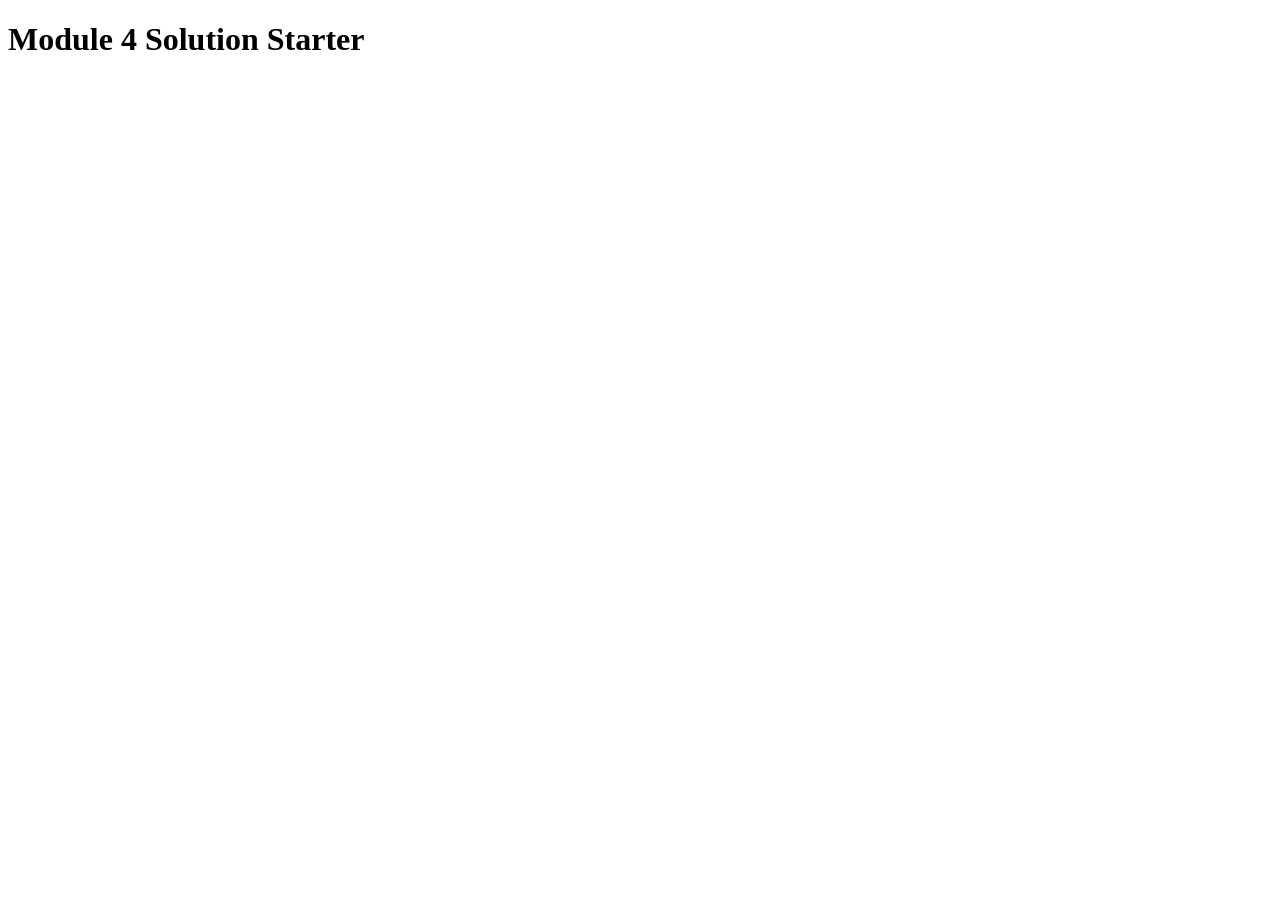
<file: module-4solution/index.html>
<!DOCTYPE html>
<html>
<head>
  <meta charset="utf-8">
  <title>Module 4 Solution Starter</title>
  <script>
    var names = []; // DO NOT REMOVE
  </script>
  <script src="SpeakHello.js"></script>
  <script src="SpeakGoodBye.js"></script>
  <script src="script.js"></script>
</head>
<body>
  <h1>Module 4 Solution Starter</h1>
</body>
</html>
</file>
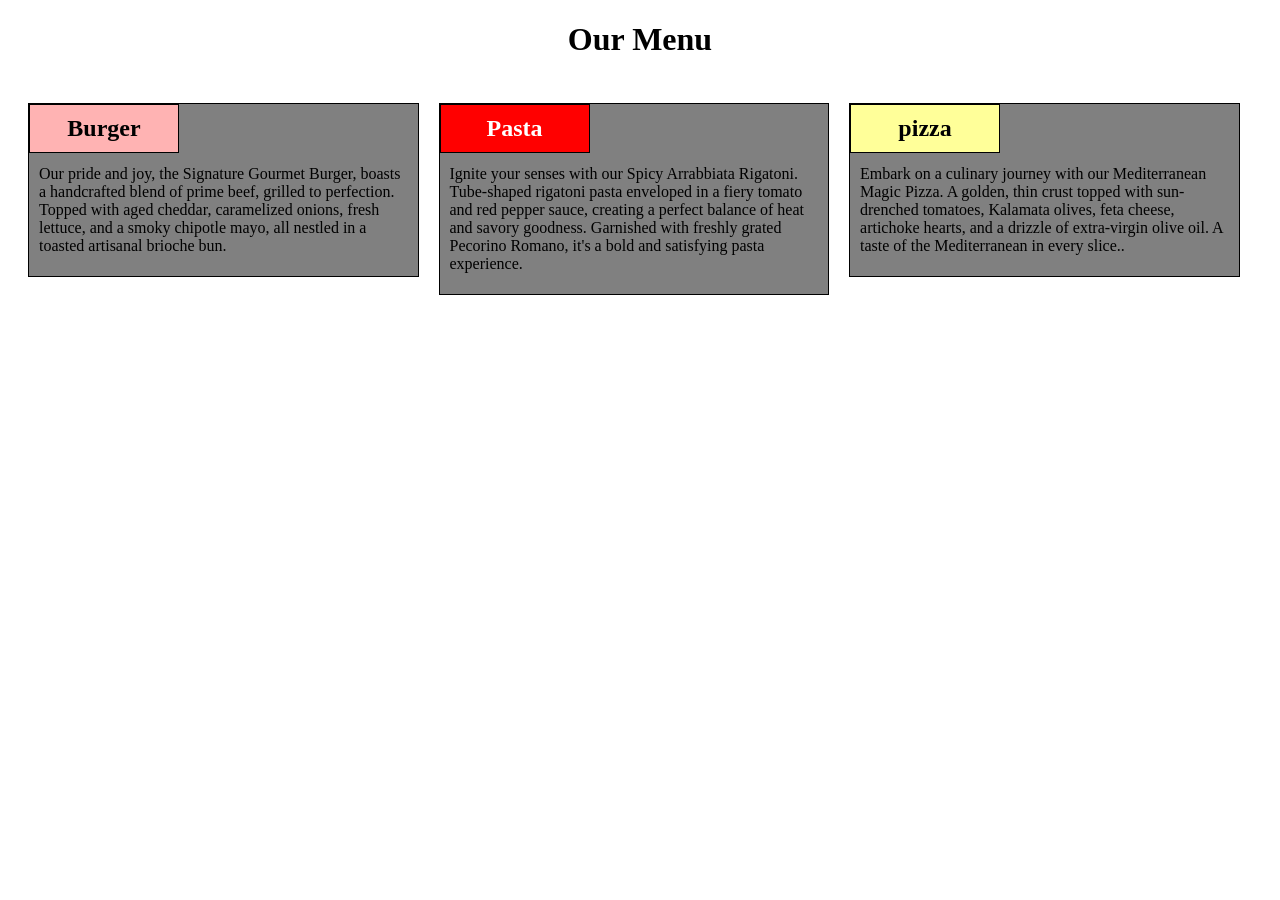
<file: module2-solution/index.html>
<!doctype html>
<html>
  <head>
    <meta charset='utf-8'>
    <meta name='viewport' content='width=device-width, initial-scale=1'>
    <title>Module 2 Assignment</title>
    <link rel='stylesheet' type='text/css' href='css/style.css'>
  </head>
  <body>
    <h1>Our Menu</h1>
    <div class='row'>
      <div class='col-lg-4 col-md-6 col-sm-12'>
        <div class='section'>
          <h2 id='burger' class='title'>Burger</h2>
          <p class='description'>
            Our pride and joy, the Signature Gourmet Burger, boasts a handcrafted blend of prime beef,
             grilled to perfection. Topped with aged cheddar, caramelized onions, fresh lettuce, and a 
             smoky chipotle mayo, all nestled in a toasted artisanal brioche bun.
          </p>
        </div>
      </div>
      <div class='col-lg-4 col-md-6 col-sm-12'>
        <div class='section'>
          <h2 id='pasta' class='title'>Pasta</h2>
          <p class='description'>
            Ignite your senses with our Spicy Arrabbiata Rigatoni. Tube-shaped rigatoni pasta 
            enveloped in a fiery tomato and red pepper sauce, creating a perfect balance of heat
             and savory goodness. Garnished with freshly grated Pecorino Romano, it's a bold and 
             satisfying pasta experience.
          </p>
        </div>
      </div>
      <div class='col-lg-4 col-md-12 col-sm-12'>
        <div class='section'>
          <h2 id='pizza' class='title'>pizza</h2>
          <p class='description'>
            Embark on a culinary journey with our Mediterranean Magic Pizza. 
            A golden, thin crust topped with sun-drenched tomatoes, Kalamata olives,
             feta cheese, artichoke hearts, and a drizzle of extra-virgin olive oil. 
             A taste of the Mediterranean in every slice..
          </p>
        </div>
      </div>
    </div>
  </body>
</html>
</file>
<file: module2-solution/css/style.css>
* {
    box-sizing: border-box;
  }
  
  h1 {
    text-align: center;
    margin-bottom: 35px;
  }
  
  .title {
    border: 1px solid black;
    font-weight: bold;
    position: absolute;
        width: 150px;
    text-align: center;
    padding: 10px 0 10px 0;
    margin-top: 0;
  }
  
  .description {
    padding: 45px 10px 5px 10px;
  }
  
  #burger {
    background-color: #ffb3b3;
  }
  
  #pasta {
    background-color: red;
    color: white;
  }
  
  #pizza {
    background-color: #ffff99;
  }
  
  .row {
    width: 100%;
    padding: 0 10px 0 10px;
  }
  
  div.section {
    background: gray;
    border: 1px solid black;
    position: relative;
    margin: 10px;
  }
  
  
  /* Desktop */
  @media (min-width: 992px) {
    .col-lg-1, .col-lg-2, .col-lg-3, .col-lg-4, .col-lg-5, .col-lg-6,
    .col-lg-7, .col-lg-8, .col-lg-9, .col-lg-10, .col-lg-11, .col-lg-12 {
      float: left;
    }
  
    .col-lg-1 {
      width: 8.33%;
    }
    .col-lg-2 {
      width: 16.66%;
    }
    .col-lg-3 {
      width: 25%;
    }
    .col-lg-4 {
      width: 33%;
    }
    .col-lg-5 {
      width: 41.66%;
    }
    .col-lg-6 {
      width: 50%;
    }
    .col-lg-7 {
      width: 58.33%;
    }
    .col-lg-8 {
      width: 66.66%;
    }
    .col-lg-9 {
      width: 74.99%;
    }
    .col-lg-10 {
      width: 83.33%;
    }
    .col-lg-11 {
      width: 91.66%;
    }
    .col-lg-12 {
      width: 100%;
    }
  }
  
  /* Tablets */
  @media (min-width: 768px) and (max-width: 991px) {
    .col-md-1, .col-md-2, .col-md-3, .col-md-4, .col-md-5, .col-md-6,
    .col-md-7, .col-md-8, .col-md-9, .col-md-10, .col-md-11, .col-md-12 {
      float: left;
    }
  
    .col-md-1 {
      width: 8.33%;
    }
    .col-md-2 {
      width: 16.66%;
    }
    .col-md-3 {
      width: 25%;
    }
    .col-md-4 {
      width: 33%;
    }
    .col-md-5 {
      width: 41.66%;
    }
    .col-md-6 {
      width: 50%;
    }
    .col-md-7 {
      width: 58.33%;
    }
    .col-md-8 {
      width: 66.66%;
    }
    .col-md-9 {
      width: 74.99%;
    }
    .col-md-10 {
      width: 83.33%;
    }
    .col-md-11 {
      width: 91.66%;
    }
    .col-md-12 {
      width: 100%;
    }
  }
  
  /* Mobile */
  @media (max-width: 767px) {
    .col-sm-1, .col-sm-2, .col-sm-3, .col-sm-4, .col-sm-5, .col-sm-6,
    .col-sm-7, .col-sm-8, .col-sm-9, .col-sm-10, .col-sm-11, .col-sm-12 {
      float: left;
    }
  
    .col-sm-1 {
      width: 8.33%;
    }
    .col-sm-2 {
      width: 16.66%;
    }
    .col-sm-3 {
      width: 25%;
    }
    .col-sm-4 {
      width: 33%;
    }
    .col-sm-5 {
      width: 41.66%;
    }
    .col-sm-6 {
      width: 50%;
    }
    .col-sm-7 {
      width: 58.33%;
    }
    .col-sm-8 {
      width: 66.66%;
    }
    .col-sm-9 {
      width: 74.99%;
    }
    .col-sm-10 {
      width: 83.33%;
    }
    .col-sm-11 {
      width: 91.66%;
    }
    .col-sm-12 {
      width: 100%;
    }
  }
</file>
